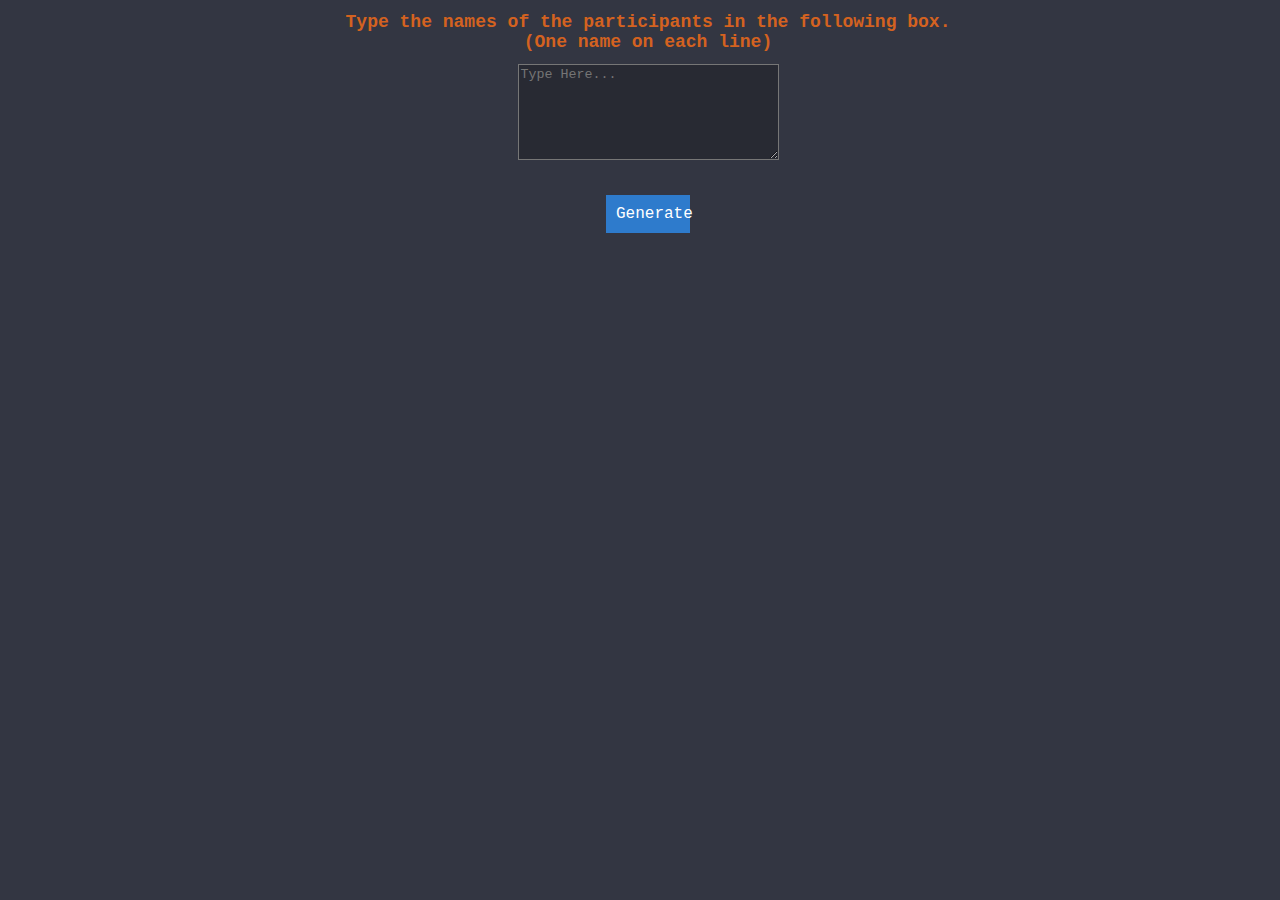
<file: Tournament Website Formatting/brackets/bracketformat.html>
<!DOCTYPE html>
<html lang="en" >
<head>
  <meta charset="UTF-8">
  <title>Tournament Bracket Generator</title>
  <link rel="stylesheet" href="./formatstyle.css">

</head>
<body>
<div class="brackets" id="brackets"></div>
<section id = "allFormatting">
  <h1>Type the names of the participants in the following box. <BR> (One name on each line)</h1>
  <div class="startBox"> 
    <textarea rows = "6" cols = "30" placeholder = "Type Here..." id = "contestantBox" style = "background-color: #282A33; color: white"></textarea>
  </div>
  <div id="add" class="metroBtn">Generate</div>
</section>
  <script src='https://code.jquery.com/jquery-2.2.4.min.js'></script>
<script src='https://underscorejs.org/underscore-min.js'></script>
<!-- <script  src="./formatscript.js"></script> -->

 <div class = "tournament"></div>
<script type="text/javascript" src="jquery-bracket/dist/jquery.bracket.min.js"></script>
<link rel="stylesheet" type="text/css" href="jquery-bracket/dist/jquery.bracket.min.css" />
<script>
  // runs when you click generate button
  $('#add').on('click', function() {
  var saveData = {
    teams : [],
    results : []
  }

  // takes teams from input box
  var lines = $("#contestantBox").val();
  var lineArr = lines.split('\n');
	for(var i = 0; i < lineArr.length; i = i + 2) {
    if (lineArr[i + 1] == undefined) {
        lineArr[i + 1] = null; }
      const matchPair = [[lineArr[i], lineArr[i + 1]]];
      saveData.teams = saveData.teams.concat(matchPair);
    }
    if (saveData.teams.length % 2 != 0) {
      const holderArr = [[null, null]];
      saveData.teams = saveData.teams.concat(holderArr);
    }
    console.log(saveData.teams);
    $('#allFormatting').html(""); 
 
  // saves edits      
  function saveFn(data, userData) {
  var json = JSON.stringify(data)
    // future data storage
  /* $('#saveOutput').text('POST '+userData+' '+json)
   jQuery.ajax("url"+userData, {contentType: 'application/json',
                                dataType: 'json',
                                type: 'post',
                                data: json})
  */
}

// initializes bracket
$(function() {
  var container = $('.tournament')
  try {
  container.bracket({
    init: saveData,
    save: saveFn,
    skipConsolationRound: true,
    // future data storage
    userData: null
  })
}
// in case of odd number of pairings (last grouping would only have one pairing to funnel into next round)
catch(e){
  if(e){
  const holderArr = [[null, null]];
  saveData.teams = saveData.teams.concat(holderArr);
    container.bracket({
    init: saveData,
    save: saveFn,
    skipConsolationRound: true,
    // future data storage
    userData: null
  })
   
  }
}
})
  });
</script>
</body>
</html>
</file>
<file: Tournament Website Formatting/brackets/formatstyle.css>
html, body, .brackets, .allFormatting {
				width: 100%;
				min-height: 100%;
				font-family: "Courier New", monospace;
				background:#333642;
			}
			.metroBtn {
				background-color: #2E7BCC;
				color: #fff;
				padding: 10px;
				margin: auto;
				margin-bottom: 30px;
				margin-top: 30px;
				cursor: pointer;
				width: 5%;
				display: flex;
				text-align: center;
				font-weight: 400;
			}
			.brackets > div {
				vertical-align: top;
				clear: both;
			}
			.brackets > div > div {
				float: left;
				height: 100%;
			}
			.brackets > div > div > div {
				margin: 50px 0;
			}
			.brackets div.bracketbox {
				position: relative;
				width: 100%; height: 100%;
				border-top: 1px solid #555;
				border-right: 1px solid #555;
				border-bottom: 1px solid #555;
			}

			.brackets div.bracketbox > span {
				position: absolute;
				left: 40px;
				font-size: 0.85em;

			}
			.brackets div.bracketbox > span.info1 {
				position: absolute;
				top: -20px;
				left: 280px;
				font-size: 0.8em;
				color: #BBB;
			}
			.brackets div.bracketbox > span.info2 {
				position: absolute;
				bottom: -20px;
				left: 280px;
				font-size: 0.8em;
				color: #BBB;
			}
			.brackets div.bracketbox > span.teama {
				top: -13.5px;
				background-color: white;
				padding	: 5px 20px 5px 20px;
				border: 1px solid black;
			}
			.brackets div.bracketbox > span.teamb {
				bottom: -13.5px;
				background-color: white;
				padding	: 5px 20px 5px 20px;
				border: 1px solid black;
			}
			.brackets div.bracketbox > span.teamc {
				bottom: -13.5px;
				background-color: white;
				padding	: 5px 20px 5px 20px;
				border: 1px solid black;
			}
			.brackets > .group2 {
				height: 260px;
				width: 25%;
			}
			.brackets > .group4 {
				height: 260px;
				width: 75%;
			}
			.brackets > .group5 {
				height: 260px;
				width: 75%;
			}
			.brackets > .group2 > div {
				width: 49%;
			}
			.brackets > .group3 {
				height: 320px;
				width: 50%;
			}
			.brackets > .group3 > div {
				width: 32.7%;
			}
			.brackets > .group4 > div {
				width: 24.5%;
			}
			.brackets > .group5 > div {
				width: 19.6%;
			}
			.brackets > .group6 {
				height: 2000px;
			}
			.brackets > .group6 > div {
				width: 16.3%;
			}
			.brackets > .group7 > div {
				width: 13.3%;
			}
			.brackets > div > .r1 > div {
				height: 60px;
			}
			.brackets > div > .r2 > div {
				margin: 80px 0 110px 0;
				height: 110px;
			}
			.brackets > div > .r3 > div {
				margin: 135px 0 220px 0;
				height: 220px;
			}
			.brackets > div > .r4 > div {
				margin: 250px 0 445px 0;
				height: 445px;
			}
			.brackets > div > .r5 > div {
				margin: 460px 0 900px 0;
				height: 900px;
			}
			.brackets > div > .r6 > div {
				margin: 900px 0 0 0;
				height : 1800px;
			}
			.brackets > div > .r7 > div {
				margin: 1800px 0 0 0;
			}
			.brackets div.final > div.bracketbox {
				border-top: 0px;
				border-right: 0px;
				height: 0px;
			}
			.brackets > div > .r4 > div.drop {
				height: 180px;
				margin-bottom: 0px;
			}
			.brackets > div > .r5 > div.final.drop {
				margin-top: 345px;
				margin-bottom: 0px;
				height: 1px;
			}
			.brackets > div > div > div:last-of-type {
				margin-bottom: 0px;
			}
			.startBox {
				margin: auto;
				text-align: center;
				border-color: white;
			}
			h1{
				font-size: 18px;
				font-weight: 300;
				text-align: center;
				font-weight: 600;
				color: #d46220;
			}
			h2{
				font-size: 14px;
				font-weight: 50;				
				text-align: left;
			}
			.tournament{
				margin-top: 200px;
				font-family: "Courier New", monospace;
			}
</file>
